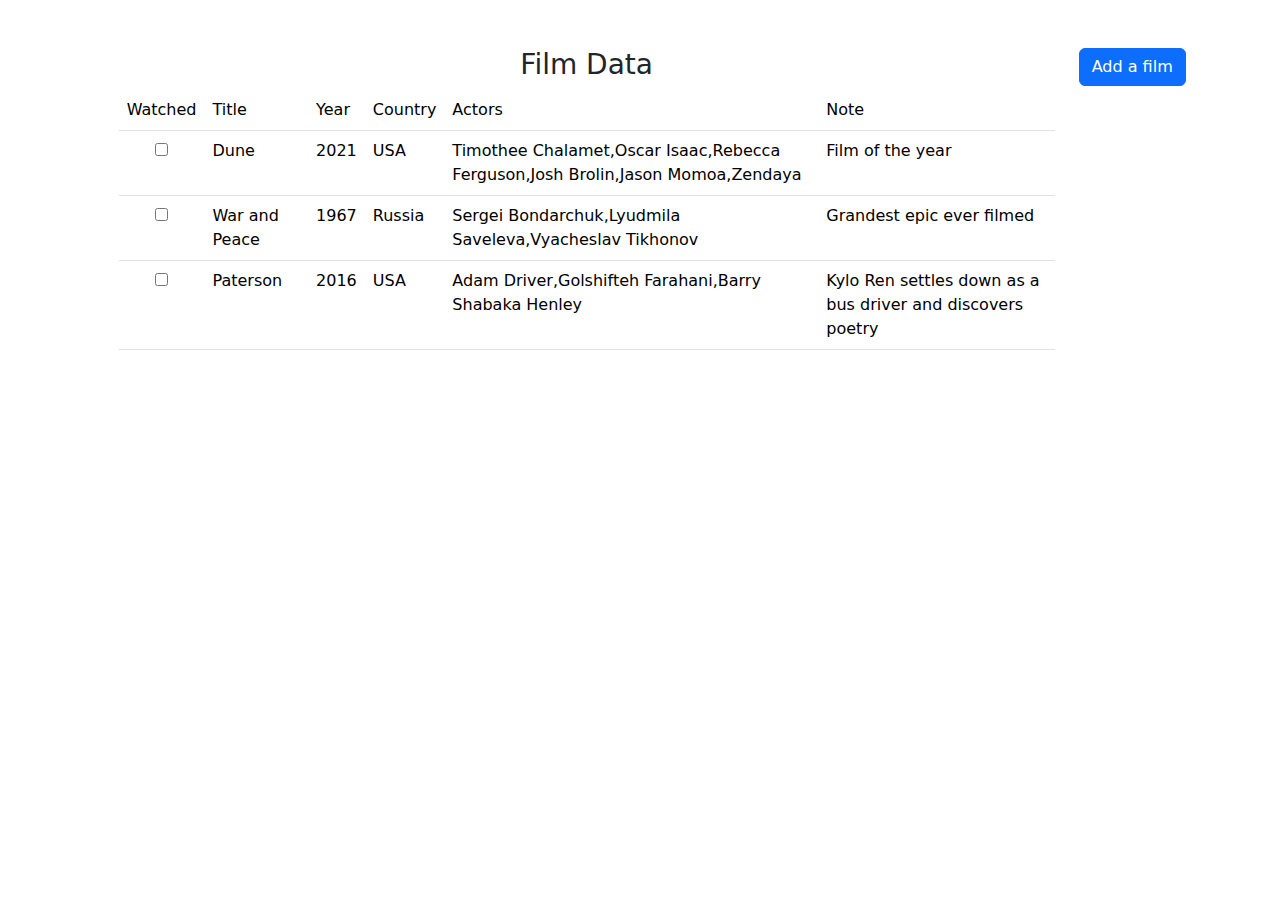
<file: domaci-2/index.html>
<!DOCTYPE html>
<html lang="en">
  <head>
    <meta charset="UTF-8" />
    <meta http-equiv="X-UA-Compatible" content="IE=edge" />
    <meta name="viewport" content="width=device-width, initial-scale=1.0" />
    <link
      href="https://cdn.jsdelivr.net/npm/bootstrap@5.0.2/dist/css/bootstrap.min.css"
      rel="stylesheet"
    />
    <link href="./style.css" rel="stylesheet" />
    <title>Domaći zadatak 2</title>
  </head>
  <body>
    <div class="container-fluid pt-5">
      <div class="row">
        <div class="col-9 offset-1">
          <h3 class="text-center">Film Data</h3>
          <table class="table table-hover">
            <thead>
              <tr>
                <td>Watched</td>
                <td>Title</td>
                <td>Year</td>
                <td>Country</td>
                <td>Actors</td>
                <td>Note</td>
              </tr>
            </thead>

            <tbody id="tableBody"></tbody>
          </table>
        </div>
        <div class="col-2">
          <button
            type="button"
            class="btn btn-primary"
            data-bs-toggle="modal"
            data-bs-target="#exampleModal"
          >
            Add a film
          </button>
          <div id="modal">
            <div
              class="modal fade"
              id="exampleModal"
              tabindex="-1"
              aria-labelledby="exampleModalLabel"
              aria-hidden="true"
            >
              <div class="modal-dialog modal-dialog-centered">
                <div class="modal-content">
                  <div class="modal-header">
                    <h5 class="modal-title" id="exampleModalLabel">
                      Add a film
                    </h5>
                    <button
                      type="button"
                      class="btn-close"
                      data-bs-dismiss="modal"
                      aria-label="Close"
                    ></button>
                  </div>
                  <div class="modal-body">
                    <form action="" id="filmForm">
                      <div class="alert hidden" id="formResult"></div>
                      <input
                        type="text"
                        class="form-control mb-3"
                        name="title"
                        id="filmTitle"
                        placeholder="Enter a film title (required)"
                      />
                      <input
                        type="number"
                        class="form-control mb-3"
                        name="year"
                        id="filmYear"
                        placeholder="Enter a year (required)"
                      />
                      <input
                        type="text"
                        class="form-control mb-3"
                        name="country"
                        id="filmCountry"
                        placeholder="Enter a country (optional)"
                      />
                      <textarea
                        name="actors"
                        class="form-control mb-3"
                        id="filmActors"
                        cols="35"
                        rows="5"
                        placeholder="Enter the actors' names (min 1)"
                      ></textarea>
                      <input
                        type="text"
                        class="form-control mb-3"
                        name="notes"
                        id="filmNotes"
                        placeholder="Enter notes (optional)"
                      />
                      <div class="modal-footer">
                        <button
                          type="button"
                          class="btn btn-secondary"
                          data-bs-dismiss="modal"
                          id="closeModal"
                        >
                          Close
                        </button>
                        <button class="btn btn-primary" id="addBtn">
                          Confirm
                        </button>
                      </div>
                    </form>
                  </div>
                </div>
              </div>
            </div>
          </div>
        </div>
      </div>
    </div>

    <script src="https://cdn.jsdelivr.net/npm/bootstrap@5.0.2/dist/js/bootstrap.bundle.min.js"></script>
    <script src="./app.js"></script>
  </body>
</html>
</file>
<file: domaci-2/style.css>
textarea {
  resize: none;
}

.hidden {
  display: none;
}
</file>
